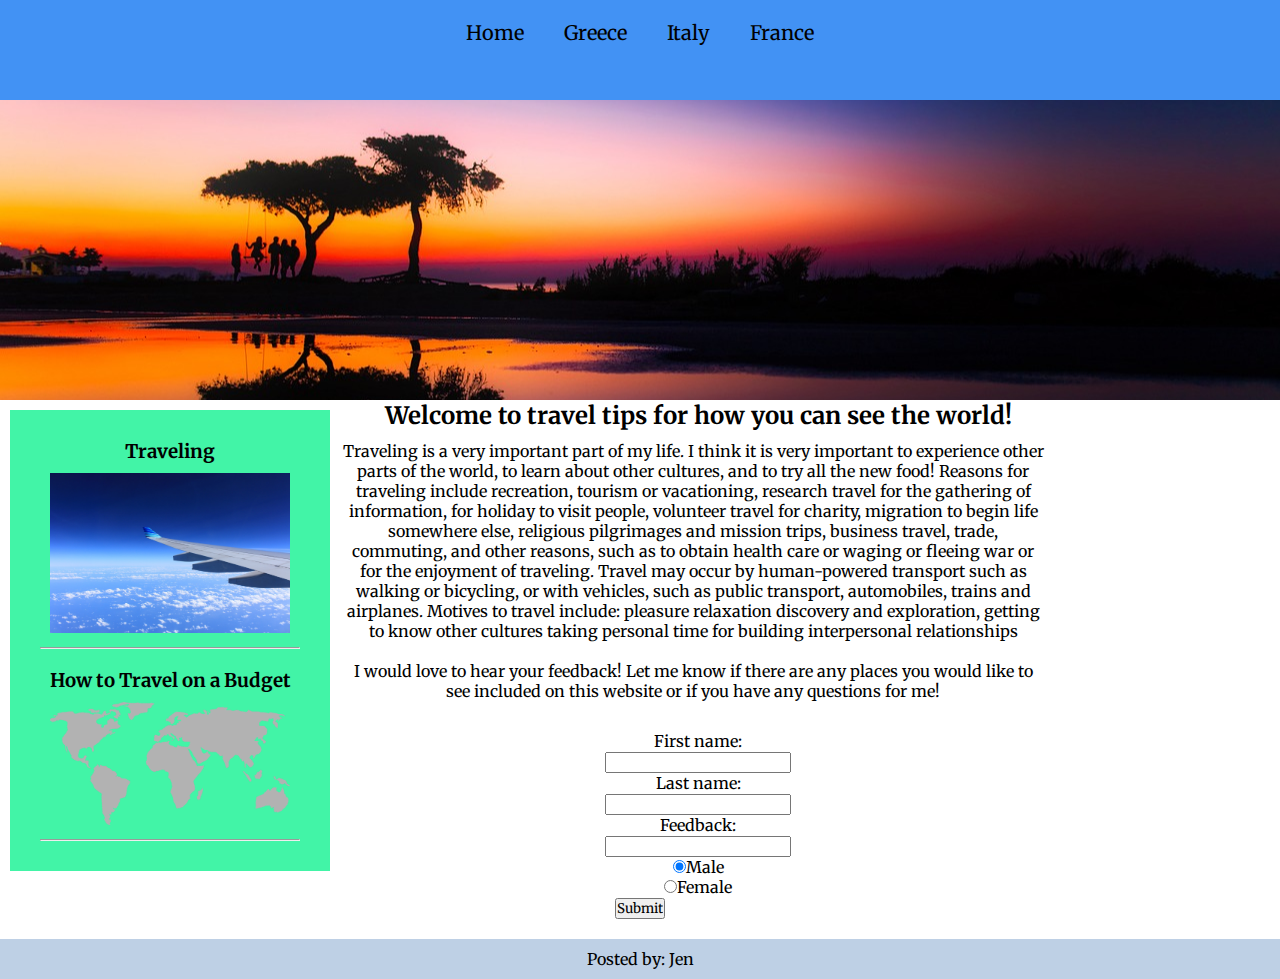
<file: index.html>
<!DOCTYPE html>
<html>
    <head>
        <title>Places I've Traveled</title>
        <link href="css/style.css" rel="stylesheet" type="text/css">
       
       
    </head>
    
    <body>
        <!--Main Nav Bar-->
            <nav class="main-nav">
                <ul>
                    <li><a href="index.html">Home</a></li>
                    <li><a href="greece.html">Greece</a></li>
                    <li><a href="italy.html">Italy</a></li>
                    <li><a href="france.html">France</a></li>
                </ul>
            </nav>
            
            <div class="main-banner index-banner">
                <h1>Places I've Been</h1>
            </div>
        <!--Side Bar on Home Page-->            <div class="left-side">
                <div class="side-item">
                    <h3>Traveling</h3>
                    <a href="https://www.kayak.com/" target= blank> <img src= images/plane.jpg></a>
                    <hr>
                    <br>
                    <h3>How to Travel on a Budget</h3>
                    <a href="https://www.tripadvisor.com/" target= blank><img src="images/world.png"> </a>
                    <hr>
                </div>
    
            </div>
               
            <div class="main-content">
                 <h2>Welcome to travel tips for how you can see the world!</h2>
            
            <p> Traveling is a very important part of my life. I think it is very important to experience other parts of the world, to learn about other cultures, and to try all the new food! Reasons for traveling include recreation, tourism or vacationing, research travel for the gathering of information, for holiday to visit people, volunteer travel for charity, migration to begin life somewhere else, religious pilgrimages and mission trips, business travel, trade, commuting, and other reasons, such as to obtain health care or waging or fleeing war or for the enjoyment of traveling. Travel may occur by human-powered transport such as walking or bicycling, or with vehicles, such as public transport, automobiles, trains and airplanes.

Motives to travel include:

pleasure
relaxation
discovery and exploration,
getting to know other cultures
taking personal time for building interpersonal relationships
            </p>
            
            <p>I would love to hear your feedback! Let me know if there are any places you would like to see included on this website or if you have any questions for me! </p>
            <p>   
                <form class="form">
                    First name:<br>
                    <input type="text"
                    name="firstname">
                    <br>
                    Last name:<br>
                    <input type="text"
                    name="lastname">
                    <br>
                    Feedback:<br>
                    <input type="text"
                    name="feedback">
                </form>
                
                <form class="form">
                    <input type="radio" name="sex"
                    value="male" checked>Male
                    <br>
                    <input type="radio" name="sex"
                    value="female">Female
                </form>
                
                <form class="form">
                    <input type="submit"
                    value="Submit">
                </form>
                
            </p>
            
            
            
            </div>
                

        <footer>
            <!--Footer on every page-->
            <p>Posted by: Jen</p>
        </footer>
        
        
    </body>
    
    
    
    
    
    
    
    
    
</html>
</file>
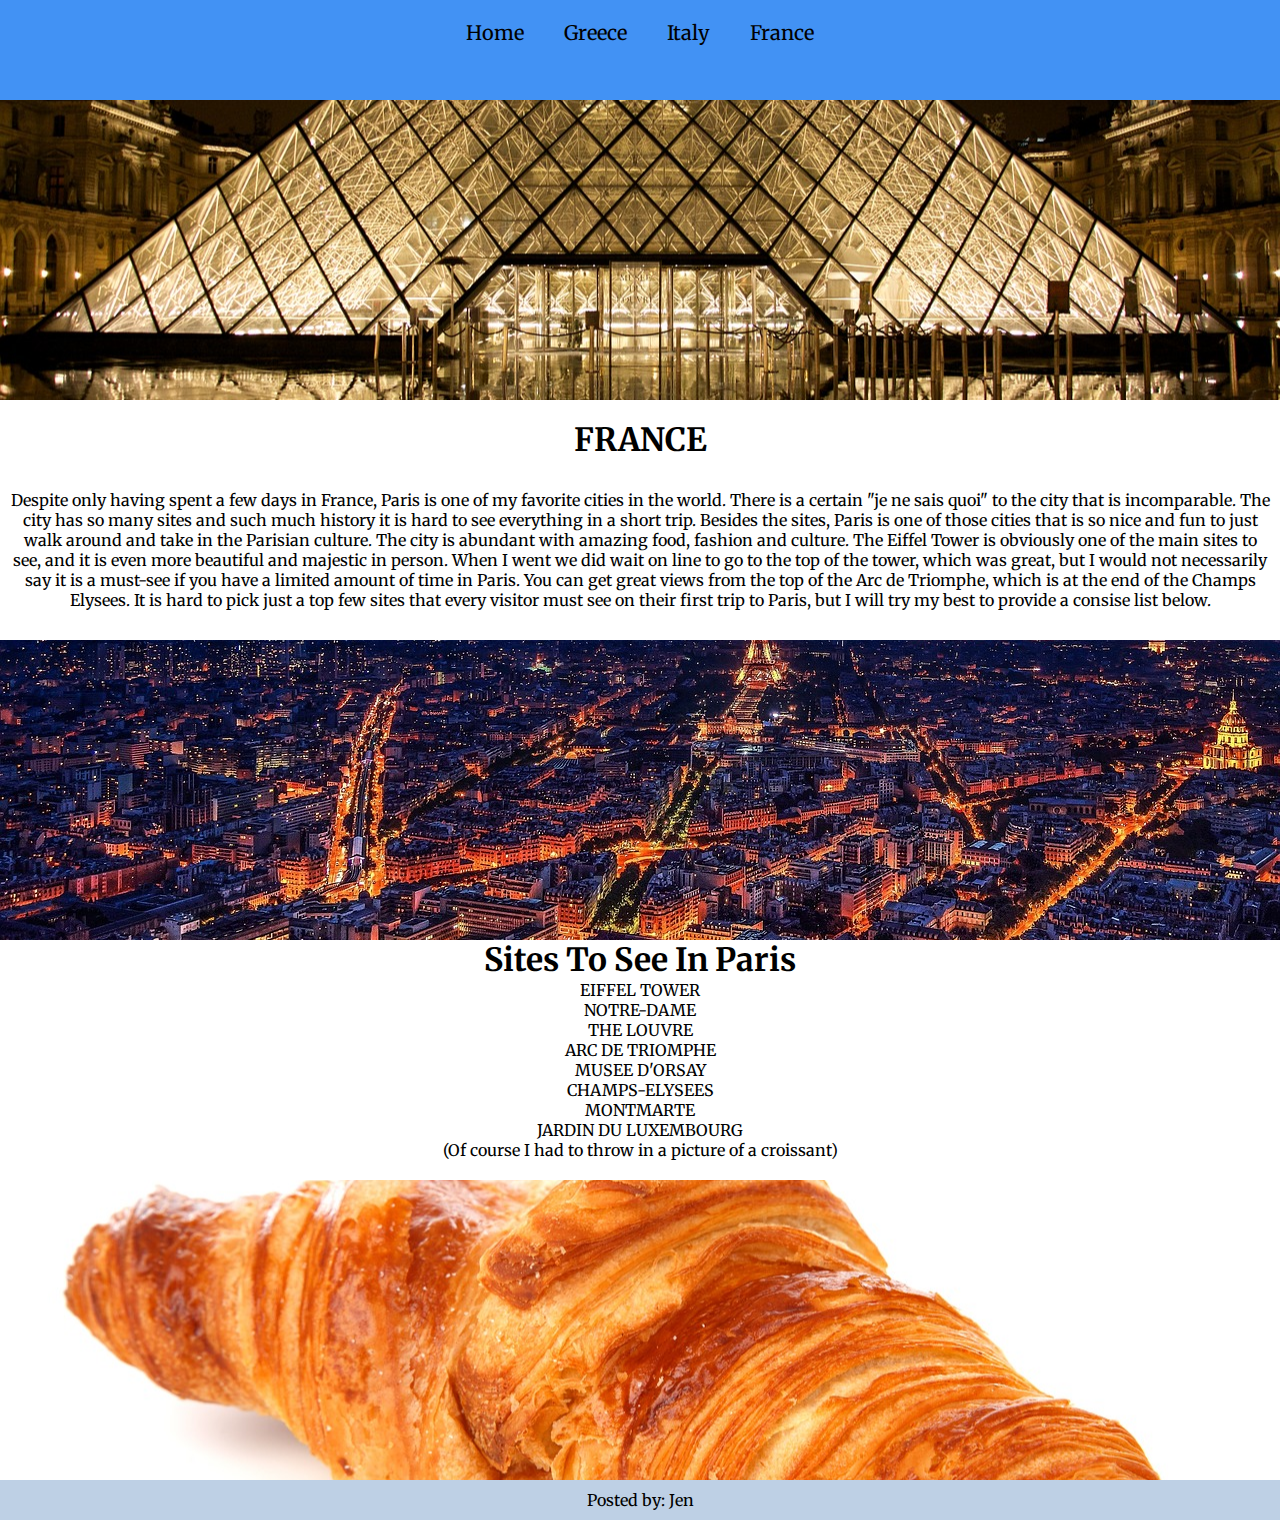
<file: france.html>
<!DOCTYPE html>
<html>
    <head>
        <title>Places I've Traveled</title>
        <link href="css/style.css" rel="stylesheet" type="text/css">
       
    </head>
    
    <body>
        
         <nav class="main-nav">
                <ul>
                    <li><a href="index.html">Home</a></li>
                    <li><a href="greece.html">Greece</a></li>
                    <li><a href="italy.html">Italy</a></li>
                    <li><a href="france.html">France</a></li>
                </ul>
            </nav>
        
        <div class="main-banner louvre-banner"></div>
        <br> <!--Line Breaks-->
        <h1>FRANCE</h1>
        <br>
        <p>Despite only having spent a few days in France, Paris is one of my favorite cities in the world. There is a certain "je ne sais quoi" to the city that is incomparable. The city has so many sites and such much history it is hard to see everything in a short trip. Besides the sites, Paris is one of those cities that is so nice and fun to just walk around and take in the Parisian culture. The city is abundant with amazing food, fashion and culture. The Eiffel Tower is obviously one of the main sites to see, and it is even more beautiful and majestic in person. When I went we did wait on line to go to the top of the tower, which was great, but I would not necessarily say it is a must-see if you have a limited amount of time in Paris. You can get great views from the top of the Arc de Triomphe, which is at the end of the Champs Elysees. It is hard to pick just a top few sites that every visitor must see on their first trip to Paris, but I will try my best to provide a consise list below. </p>
        <br>
    <div class="main-banner paris-banner">
        
    </div>
        
    <ul>
        <h1>Sites To See In Paris</h1>
        <li>EIFFEL TOWER</li>
        <li>NOTRE-DAME</li>
        <li>THE LOUVRE</li>
        <li>ARC DE TRIOMPHE</li>
        <li>MUSEE D'ORSAY</li>
        <li>CHAMPS-ELYSEES</li>
        <li>MONTMARTE</li>
        <li>JARDIN DU LUXEMBOURG</li>
        <li>(Of course I had to throw in a picture of a croissant)</li>
        </ul>
    <br> 
    <div class="main-banner croissant-banner"></div>
    
   
    </body>
    
     <footer>
            <p>Posted by: Jen</p>
        </footer>
    
    
    
    
    
    
</html>
</file>
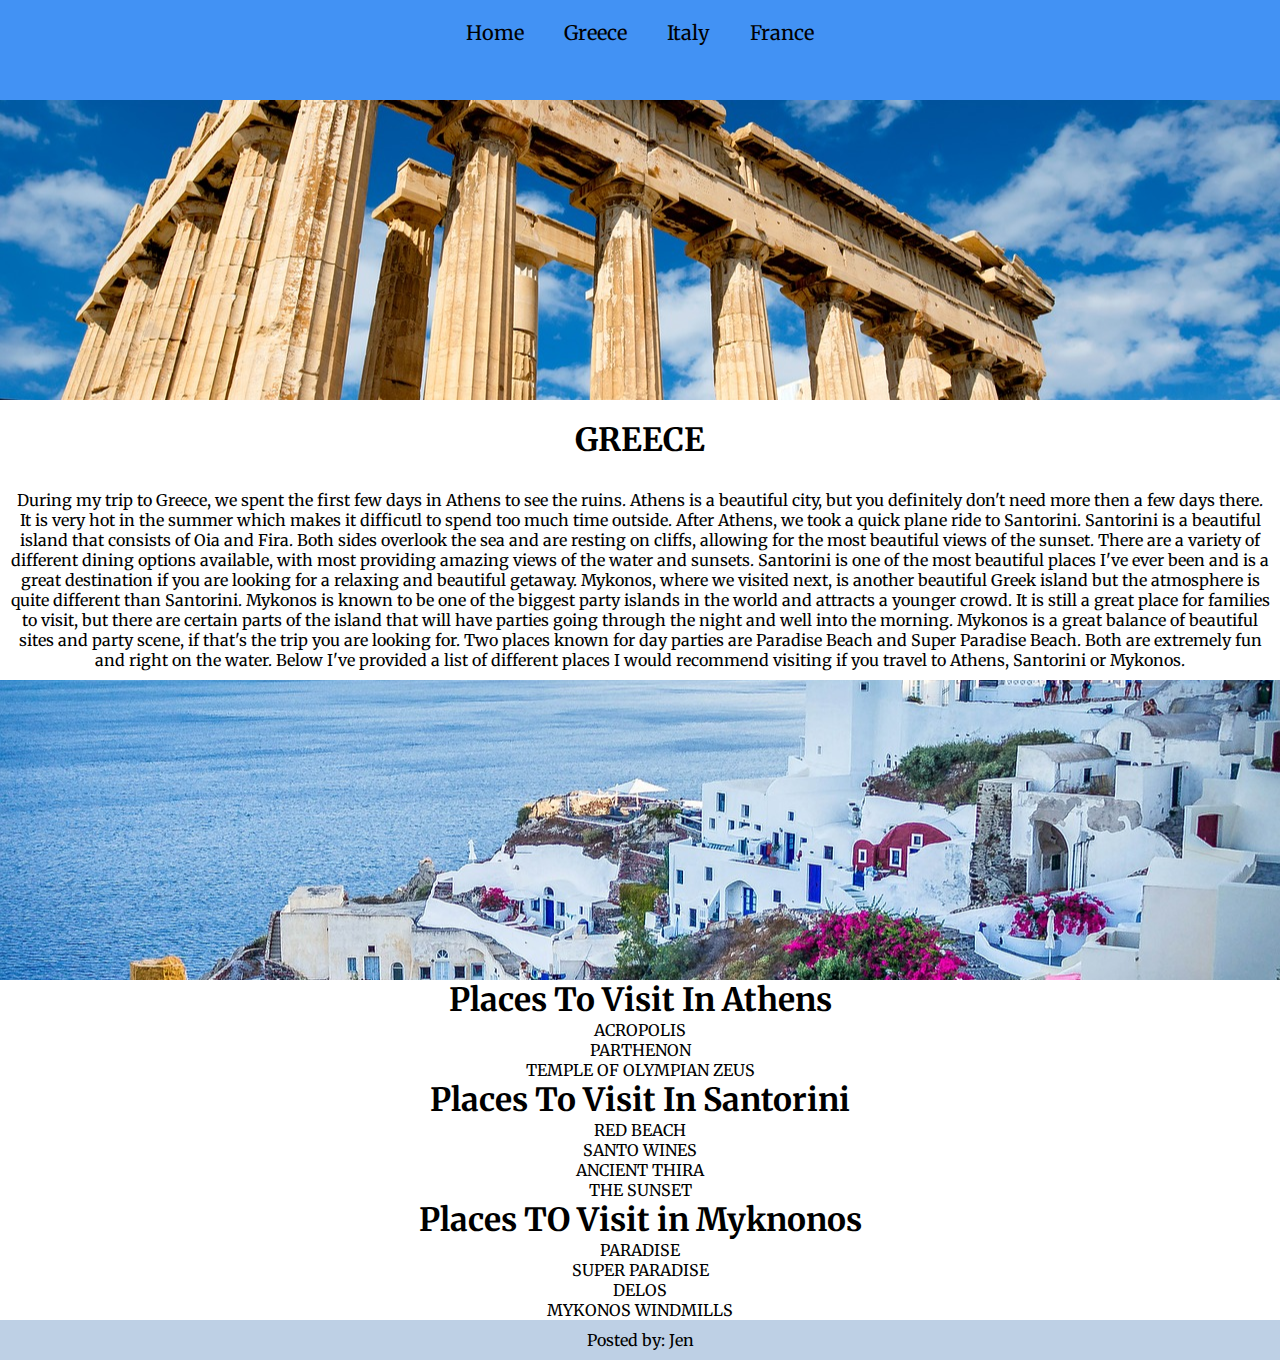
<file: greece.html>
<!DOCTYPE html>
<html>
    <head>
        <title>Places I've Traveled</title>
        <link href="css/style.css" rel="stylesheet" type="text/css">
       
    </head>
    
    <body>
        
         <nav class="main-nav">
                <ul>
                    <li><a href="index.html">Home</a></li>
                    <li><a href="greece.html">Greece</a></li>
                    <li><a href="italy.html">Italy</a></li>
                    <li><a href="france.html">France</a></li>
                </ul>
            </nav>
        
        <div class="main-banner greece-banner"></div>
        <br>
        <h1>GREECE</h1>
        <br>
    <p> During my trip to Greece, we spent the first few days in Athens to see the ruins. Athens is a beautiful city, but you definitely don't need more then a few days there. It is very hot in the summer which makes it difficutl to spend too much time outside. After Athens, we took a quick plane ride to Santorini. Santorini is a beautiful island that consists of Oia and Fira. Both sides overlook the sea and are resting on cliffs, allowing for the most beautiful views of the sunset. There are a variety of different dining options available, with most providing amazing views of the water and sunsets. Santorini is one of the most beautiful places I've ever been and is a great destination if you are looking for a relaxing and beautiful getaway. Mykonos, where we visited next, is another beautiful Greek island but the atmosphere is quite different than Santorini. Mykonos is known to be one of the biggest party islands in the world and attracts a younger crowd. It is still a great place for families to visit, but there are certain parts of the island that will have parties going through the night and well into the morning. Mykonos is a great balance of beautiful sites and party scene, if that's the trip you are looking for. Two places known for day parties are Paradise Beach and Super Paradise Beach. Both are extremely fun and right on the water. Below I've provided a list of different places I would recommend visiting if you travel to Athens, Santorini or Mykonos.
    <div class="main-banner oia-banner">
        
    </div>
       <!--Unordered Lists At Bottom of Page--> 
    <ul>
        <h1>Places To Visit In Athens</h1>
        <li>ACROPOLIS</li>
        <li>PARTHENON</li>
        <li>TEMPLE OF OLYMPIAN ZEUS</li>
        </ul>
    
    <ul>
        <h1>Places To Visit In Santorini</h1>
        <li>RED BEACH</li>
        <li>SANTO WINES</li>
        <li>ANCIENT THIRA</li>
        <li>THE SUNSET</li>    
    </ul>
    
    <ul>
        <h1>Places TO Visit in Myknonos</h1>
        <li>PARADISE</li>
        <li>SUPER PARADISE</li>
        <li>DELOS</li>
        <li>MYKONOS WINDMILLS</li>

    </ul>
    
   </body>
    
     <footer>
            <p>Posted by: Jen</p>
        </footer>

    
</html>
</file>
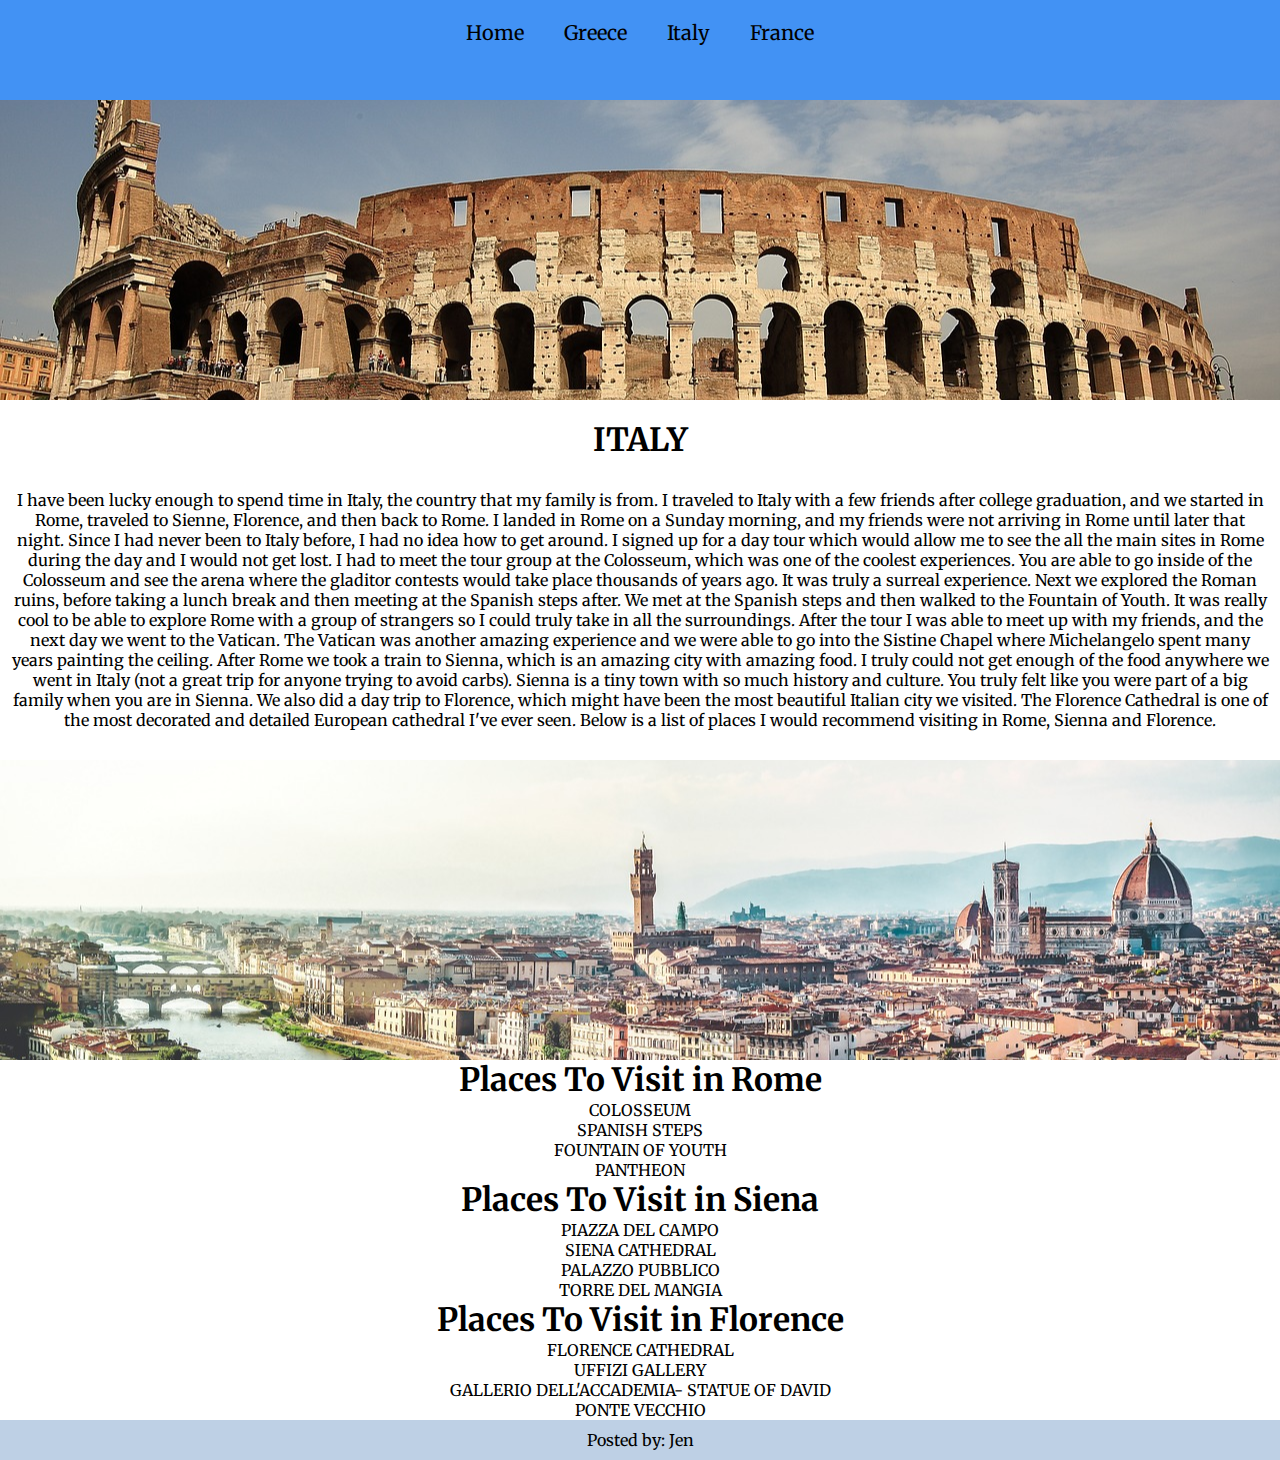
<file: italy.html>
<!DOCTYPE html>
<html>
    <head>
        <title>Places I've Traveled</title>
        <link href="css/style.css" rel="stylesheet" type="text/css">
       
    </head>
    
    <body>
        
         <nav class="main-nav">
                <ul>
                    <li><a href="index.html">Home</a></li>
                    <li><a href="greece.html">Greece</a></li>
                    <li><a href="italy.html">Italy</a></li>
                    <li><a href="france.html">France</a></li>
                </ul>
            </nav>
        
        <div class="main-banner italy-banner"></div>
        <br>
        <h1>ITALY</h1> <!--Paragraph with line breaks-->
        <br>
        <p>I have been lucky enough to spend time in Italy, the country that my family is from. I traveled to Italy with a few friends after college graduation, and we started in Rome, traveled to Sienne, Florence, and then back to Rome. I landed in Rome on a Sunday morning, and my friends were not arriving in Rome until later that night. Since I had never been to Italy before, I had no idea how to get around. I signed up for a day tour which would allow me to see the all the main sites in Rome during the day and I would not get lost. I had to meet the tour group at the Colosseum, which was one of the coolest experiences. You are able to go inside of the Colosseum and see the arena where the gladitor contests would take place thousands of years ago. It was truly a surreal experience. Next we explored the Roman ruins, before taking a lunch break and then meeting at the Spanish steps after. We met at the Spanish steps and then walked to the Fountain of Youth. It was really cool to be able to explore Rome with a group of strangers so I could truly take in all the surroundings. After the tour I was able to meet up with my friends, and the next day we went to the Vatican. The Vatican was another amazing experience and we were able to go into the Sistine Chapel where Michelangelo spent many years painting the ceiling. After Rome we took a train to Sienna, which is an amazing city with amazing food. I truly could not get enough of the food anywhere we went in Italy (not a great trip for anyone trying to avoid carbs). Sienna is a tiny town with so much history and culture. You truly felt like you were part of a big family when you are in Sienna. We also did a day trip to Florence, which might have been the most beautiful Italian city we visited. The Florence Cathedral is one of the most decorated and detailed European cathedral I've ever seen. Below is a list of places I would recommend visiting in Rome, Sienna and Florence.   </p>
        <br>
    <div class="main-banner florence-banner">
        
    </div>
        
    <ul>
        <h1>Places To Visit in Rome</h1>
        <li>COLOSSEUM</li>
        <li>SPANISH STEPS</li>
        <li>FOUNTAIN OF YOUTH</li>
        <li>PANTHEON</li>
        </ul>
        
    <ul>
        <h1>Places To Visit in Siena</h1>
        <li>PIAZZA DEL CAMPO</li>
        <li>SIENA CATHEDRAL</li>
        <li>PALAZZO PUBBLICO</li>
        <li>TORRE DEL MANGIA</li>
        </ul>
        
    <ul>
        <h1>Places To Visit in Florence</h1>
        <li>FLORENCE CATHEDRAL</li>
        <li>UFFIZI GALLERY</li>
        <li>GALLERIO DELL'ACCADEMIA- STATUE OF DAVID</li>
        <li>PONTE VECCHIO</li>
        </ul>
    
    </body>
    
     <footer>
            <p>Posted by: Jen</p>
        </footer>
    
    
    
    
    
    
</html>
</file>
<file: css/style.css>
@import url('https://fonts.googleapis.com/css?family=Merriweather');
* {
    box-sizing: border-box;
    margin: 0;
    padding: 0;
    font-family: 'Merriweather', serif;
}
/* This begins Nav Bar Format Every Page */
.main-nav {
    width: 100%;
    height: 100px;
    text-align: center;
    background: #4292f4;
}

.main-nav ul li {
    float: left; 
    padding: 20px;
    font-family: serif;
    font-size: 20px;
}

.main-nav ul {
    list-style-type: none;
    text-align: center;
    display: inline-block;

}

.main-content h2 {
    text-align: center;
}

/* This begins the main navigation bar styling */

.main-nav ul li a {
    text-decoration: none;
    color: black;
}

.main-nav a:hover { 
    border: 3px solid black;
}

.main-banner {
    width: 100%;
    height: 300px;
    background-position: center;
    background-size: cover;
    position: relative;
    transition: filter .5s;
}

.main-banner h1 {
    position: absolute;
    top: 50%;
    left: 50%;
    transform: translate(-50%, -50%);
    opacity: 0;
    transition: opacity .5s;
}

.main-banner:hover {
    filter: brightness(130%);
}

.main-banner:hover h1 {
    opacity: 1;
    color: #ffffff;
}

.biking-image {
    width: 100px;
    float: right;
}

.form {
    text-align: center;
}

/* Banner Images */
.index-banner {
    background-image: url("../images/greece2.jpg");
    
}

.greece-banner {
    background-image: url("../images/greece.jpg");
}

.oia-banner {
    background-image: url("../images/oia.jpg");
}

.italy-banner {
    background-image: url("../images/coloseum.jpg");
}

.florence-banner {
    background-image: url("../images/florence.jpg");
}

.louvre-banner {
    background-image: url("../images/louvre.jpg");
}

.paris-banner {
    background-image: url("../images/paris.jpg");
}

.croissant-banner {
    background-image: url("../images/croissant.jpg");
}
/* This is the left navigation menu on the home page */

.left-side {
    width: 25%;
    background-color: #42f4a7;
    text-align: center;
    padding: 10px;
    float: left;
    margin: 10px;
}

/* Below starts main content styling on the home page */

.main-content {
    width: 65%;
    margin: auto;
}


.side-item {
    width: 100%;
    padding: 20px;
    text-align: center;
}

.side-item img {
    width: 100%;
    padding: 10px;
}

h1 {
    text-align: center;
}

ul li {
    text-align: center;
}

p {
    text-align: center;
    padding: 10px;
}

/* Footer positioning */

footer {
    clear: both;
    background: #bed0e5;
}
</file>
